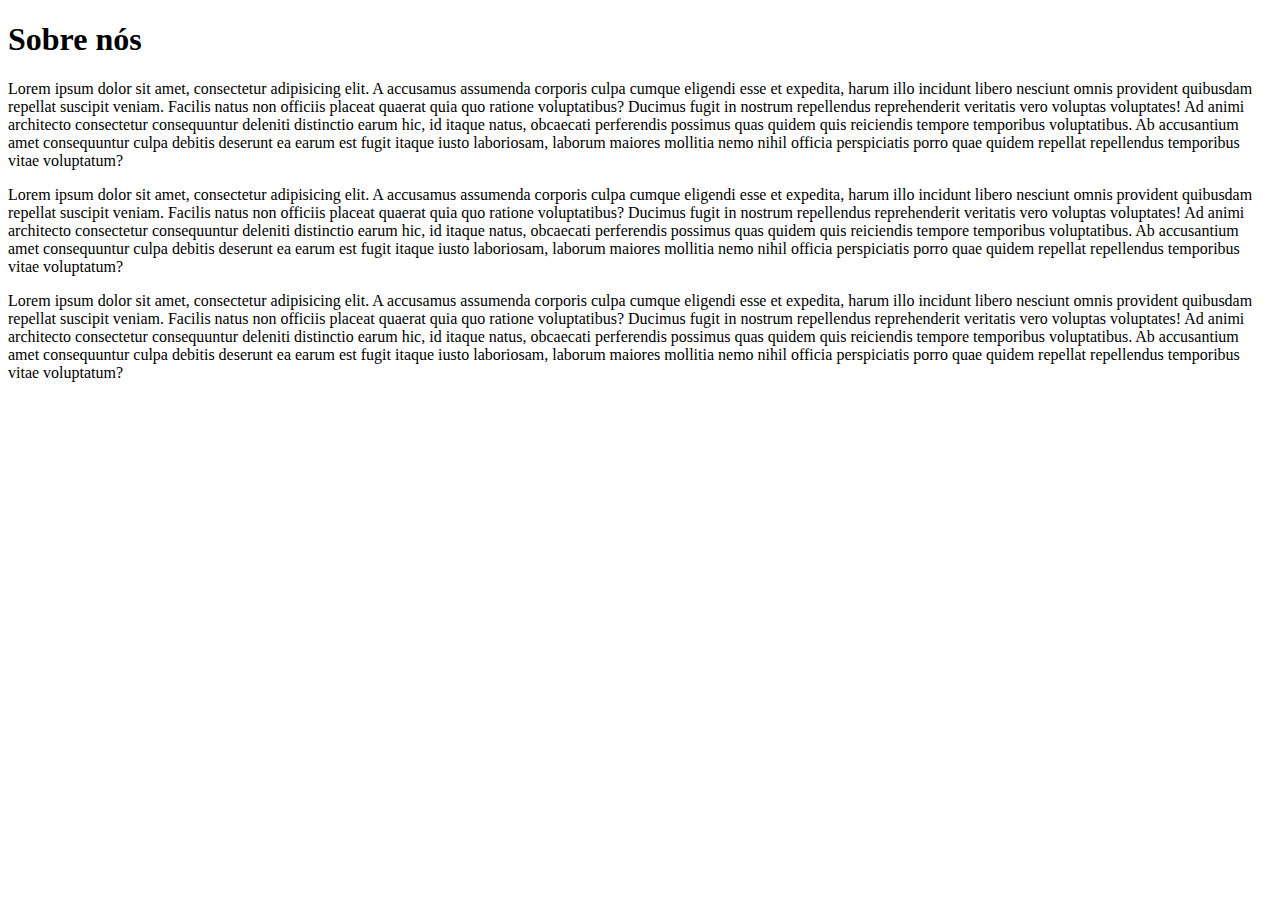
<file: templates/main/sobre.html>
<!DOCTYPE html>
<html lang="pt-br">
<head>
    <meta charset="UTF-8">
    <title>Sobre</title>
</head>
<body>
    <h1>Sobre nós</h1>
<p> Lorem ipsum dolor sit amet, consectetur adipisicing elit. A accusamus assumenda corporis culpa cumque eligendi esse
    et expedita, harum illo incidunt libero nesciunt omnis provident quibusdam repellat suscipit veniam. Facilis natus
    non officiis placeat quaerat quia quo ratione voluptatibus? Ducimus fugit in nostrum repellendus reprehenderit
    veritatis vero voluptas voluptates! Ad animi architecto consectetur consequuntur deleniti distinctio earum hic, id
    itaque natus, obcaecati perferendis possimus quas quidem quis reiciendis tempore temporibus voluptatibus. Ab
    accusantium amet consequuntur culpa debitis deserunt ea earum est fugit itaque iusto laboriosam, laborum maiores
    mollitia nemo nihil officia perspiciatis porro quae quidem repellat repellendus temporibus vitae voluptatum?
</p>
<p> Lorem ipsum dolor sit amet, consectetur adipisicing elit. A accusamus assumenda corporis culpa cumque eligendi esse
    et expedita, harum illo incidunt libero nesciunt omnis provident quibusdam repellat suscipit veniam. Facilis natus
    non officiis placeat quaerat quia quo ratione voluptatibus? Ducimus fugit in nostrum repellendus reprehenderit
    veritatis vero voluptas voluptates! Ad animi architecto consectetur consequuntur deleniti distinctio earum hic, id
    itaque natus, obcaecati perferendis possimus quas quidem quis reiciendis tempore temporibus voluptatibus. Ab
    accusantium amet consequuntur culpa debitis deserunt ea earum est fugit itaque iusto laboriosam, laborum maiores
    mollitia nemo nihil officia perspiciatis porro quae quidem repellat repellendus temporibus vitae voluptatum?
</p>
<p> Lorem ipsum dolor sit amet, consectetur adipisicing elit. A accusamus assumenda corporis culpa cumque eligendi esse
    et expedita, harum illo incidunt libero nesciunt omnis provident quibusdam repellat suscipit veniam. Facilis natus
    non officiis placeat quaerat quia quo ratione voluptatibus? Ducimus fugit in nostrum repellendus reprehenderit
    veritatis vero voluptas voluptates! Ad animi architecto consectetur consequuntur deleniti distinctio earum hic, id
    itaque natus, obcaecati perferendis possimus quas quidem quis reiciendis tempore temporibus voluptatibus. Ab
    accusantium amet consequuntur culpa debitis deserunt ea earum est fugit itaque iusto laboriosam, laborum maiores
    mollitia nemo nihil officia perspiciatis porro quae quidem repellat repellendus temporibus vitae voluptatum?
</p>

</body>
</html>
</file>
